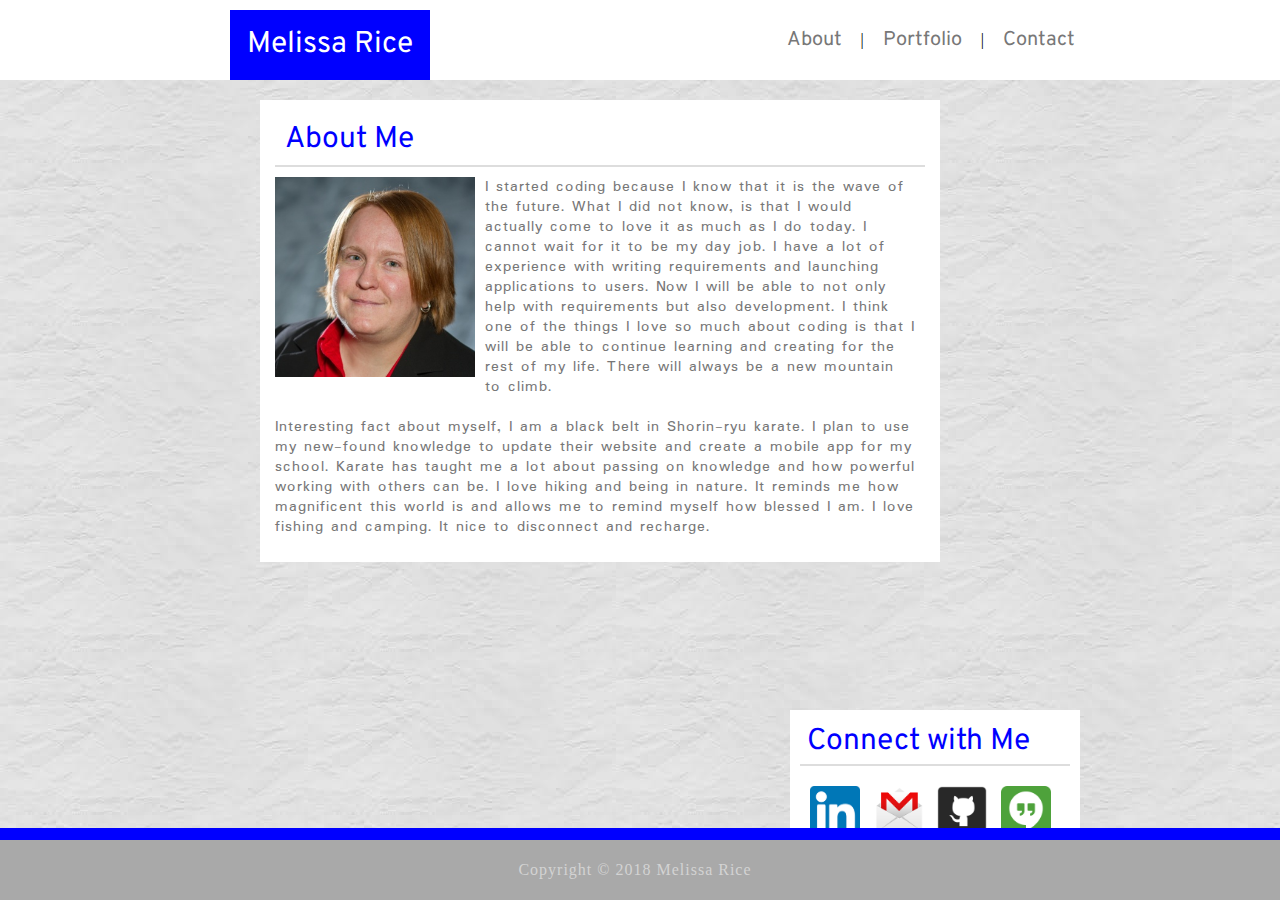
<file: index.html>
<!DOCTYPE html>
<html>
    <head>
        <title>about</title>

        <link rel="stylesheet" type="text/css" href="assets/css/reset.css">
        <link rel="stylesheet" type="text/css" href="assets/css/style.css">
        <meta name="viewport" content="width=device-width, initial-scale=1.0">
        <link href="https://fonts.googleapis.com/css?family=Overpass|Padauk|Special+Elite|Voltaire" rel="stylesheet">
    </head>

    <body>
        <header>
            <div class="headername">
                <h1 id="name">Melissa Rice</h1> 
            </div>

            <div class="navigationbar">
                <nav id="navbar">
                    <a href="index.html">About</a> |
                    <a href="portfolio.html">Portfolio</a> |
                    <a href="contact.html">Contact</a>
                </nav>
            </div>
        </header>

        <div class="maincontentbox">
            <h1 id="bodyh1"> About Me </h1>
                <img class="img1" src="assets/images/personalpic.png" alt="My Picture">
                <p>I started coding because I know that it is the wave of the future. What I did not know, is that I would actually come to love it as much as I do today. I cannot wait for it to be my day job. I have a lot of experience with writing requirements and launching applications to users. Now I will be able to not only help with requirements but also development. I think one of the things I love so much about coding is that I will be able to continue learning and creating for the rest of my life. There will always be a new mountain to climb. </p>
                
                <p>Interesting fact about myself, I am a black belt in Shorin-ryu karate. I plan to use my new-found knowledge to update their website and create a mobile app for my school. Karate has taught me a lot about passing on knowledge and how powerful working with others can be. I love hiking and being in nature. It reminds me how magnificent this world is and allows me to remind myself how blessed I am. I love fishing and camping. It nice to disconnect and recharge. </p> 
        </div>

        <div class="connectwithme">
            <h1 id="bodyh2"> Connect with Me </h1>
            <div class="connecticons">
                <a href="https://www.linkedin.com/in/melissa-rice-914b6b40/" target="_blank"> <img class="img2" src="assets/images/linkedin.png" alt="Linked In"></a>
                <a href="mailto:rice.jean29@gmail.com/" target="_blank"> <img class="img2" src="assets/images/gmail.jpg" alt="Gmail"></a>
                <a href="https://github.com/Gazer89/" target="_blank"> <img class="img2" src="assets/images/git.jpg" alt="Git Hub"></a>
                <a href="https://hangouts.google.com/" target="_blank"> <img class="img2" src="assets/images/google_hangouts-128.jpeg" alt="facebook"></a>
            </div>
        </div>

        <footer>
            <p id="footer">
                Copyright © 2018 Melissa Rice 
            </p>
        </footer>    
    </body>
</html>
</file>
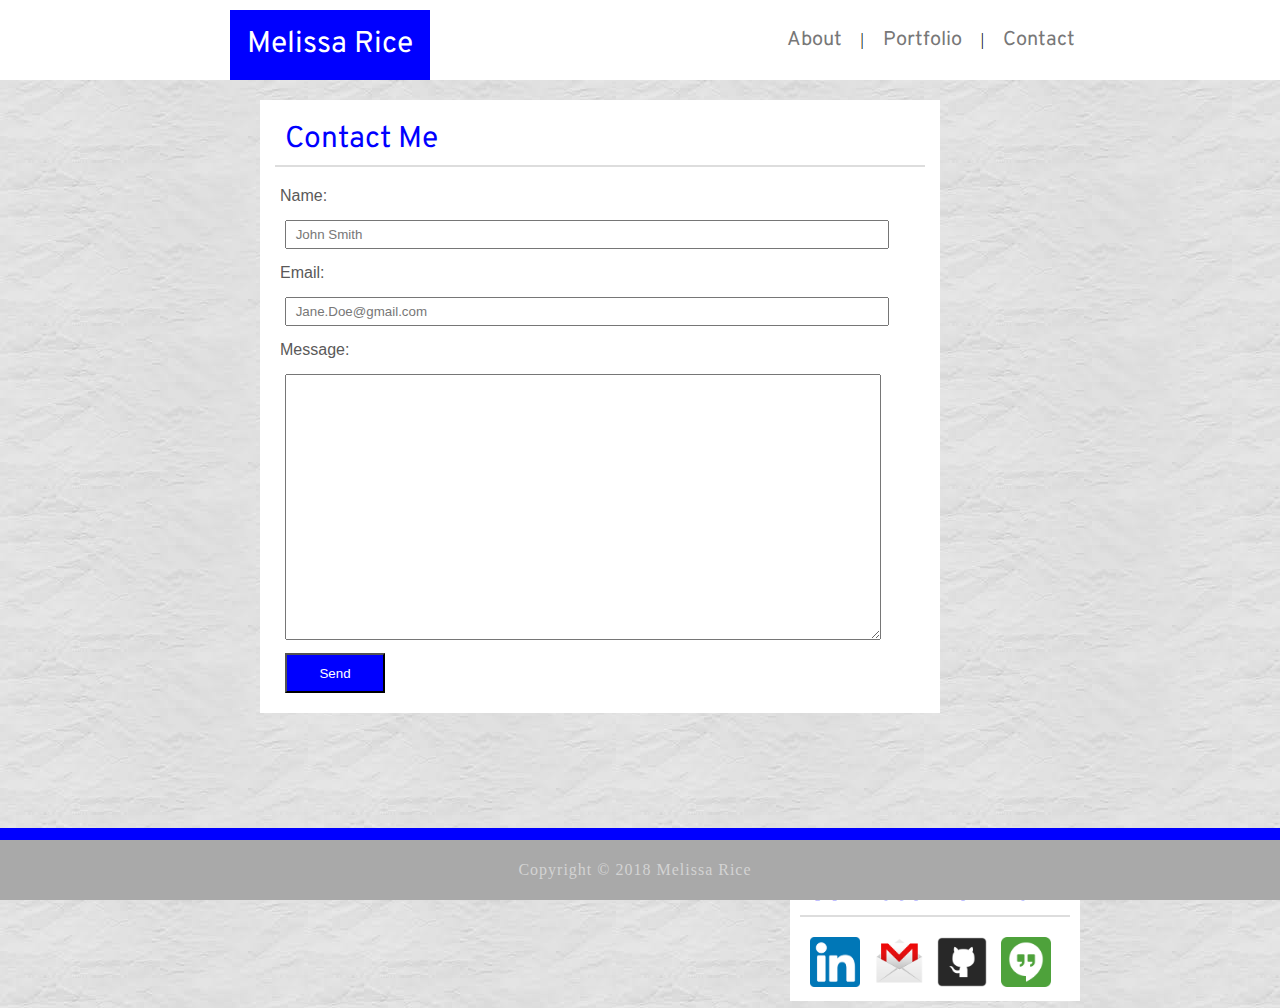
<file: contact.html>
<!DOCTYPE html>
<html>

    <head>
        <title>contactme</title>

        <link rel="stylesheet" type="text/css" href="assets/css/reset.css">
        <link rel="stylesheet" type="text/css" href="assets/css/style.css">
        <meta name="viewport" content="width=device-width, initial-scale=1.0">
        <link href="https://fonts.googleapis.com/css?family=Overpass|Padauk|Special+Elite|Voltaire" rel="stylesheet">
    </head>

    <body>
        <header>
            <div class="headername">
                <h1 id="name">Melissa Rice</h1> 
            </div>
            <div class="navigationbar">
                 <nav id="navbar">
                    <a href="index.html">About</a> |
                    <a href="portfolio.html">Portfolio</a> |
                    <a href="contact.html">Contact</a>
                 </nav>
            </div>
        </header>

        <div class="maincontentbox">
            <h1 id="bodyh1"> Contact Me </h1>
            <div>  
                <form action="mailto:rice.jean29@gmail.com" method="post" enctype="text/plain">
                    <br>
                        Name: 
                    <br>
                    <br>
                        <input type="text" name="name" value=" John Smith"> 
                    <br>
                    <br>
                        Email:
                    <br>
                    <br>
                        <input type="text" name="mail" value=" Jane.Doe@gmail.com"> 
                    <br>
                    <br>
                        Message:
                    <br>
                    <br>
                        <textarea name="message" ></textarea>
                    <br>
                        <input id="send" type="submit" value="Send">
                </form> 
            </div>
        </div>
            
        <div class="connectwithme">
            <h1 id="bodyh2"> Connect with Me </h1>
            <div class="connecticons">
                <a href="https://www.linkedin.com/in/melissa-rice-914b6b40/" target="_blank"> <img class="img2" src="assets/images/linkedin.png" alt="Linked In"></a>
                <a href="mailto:rice.jean29@gmail.com/" target="_blank"> <img class="img2" src="assets/images/gmail.jpg" alt="Gmail"></a>
                <a href="https://github.com/Gazer89/" target="_blank"> <img class="img2" src="assets/images/git.jpg" alt="Git Hub"></a>
                <a href="https://hangouts.google.com/" target="_blank"> <img class="img2" src="assets/images/google_hangouts-128.jpeg" alt="facebook"></a>
            </div>
        </div>

        <footer>
            <p>
                Copyright © 2018 Melissa Rice 
            </p>
        </footer> 
    </body>
</html>
</file>
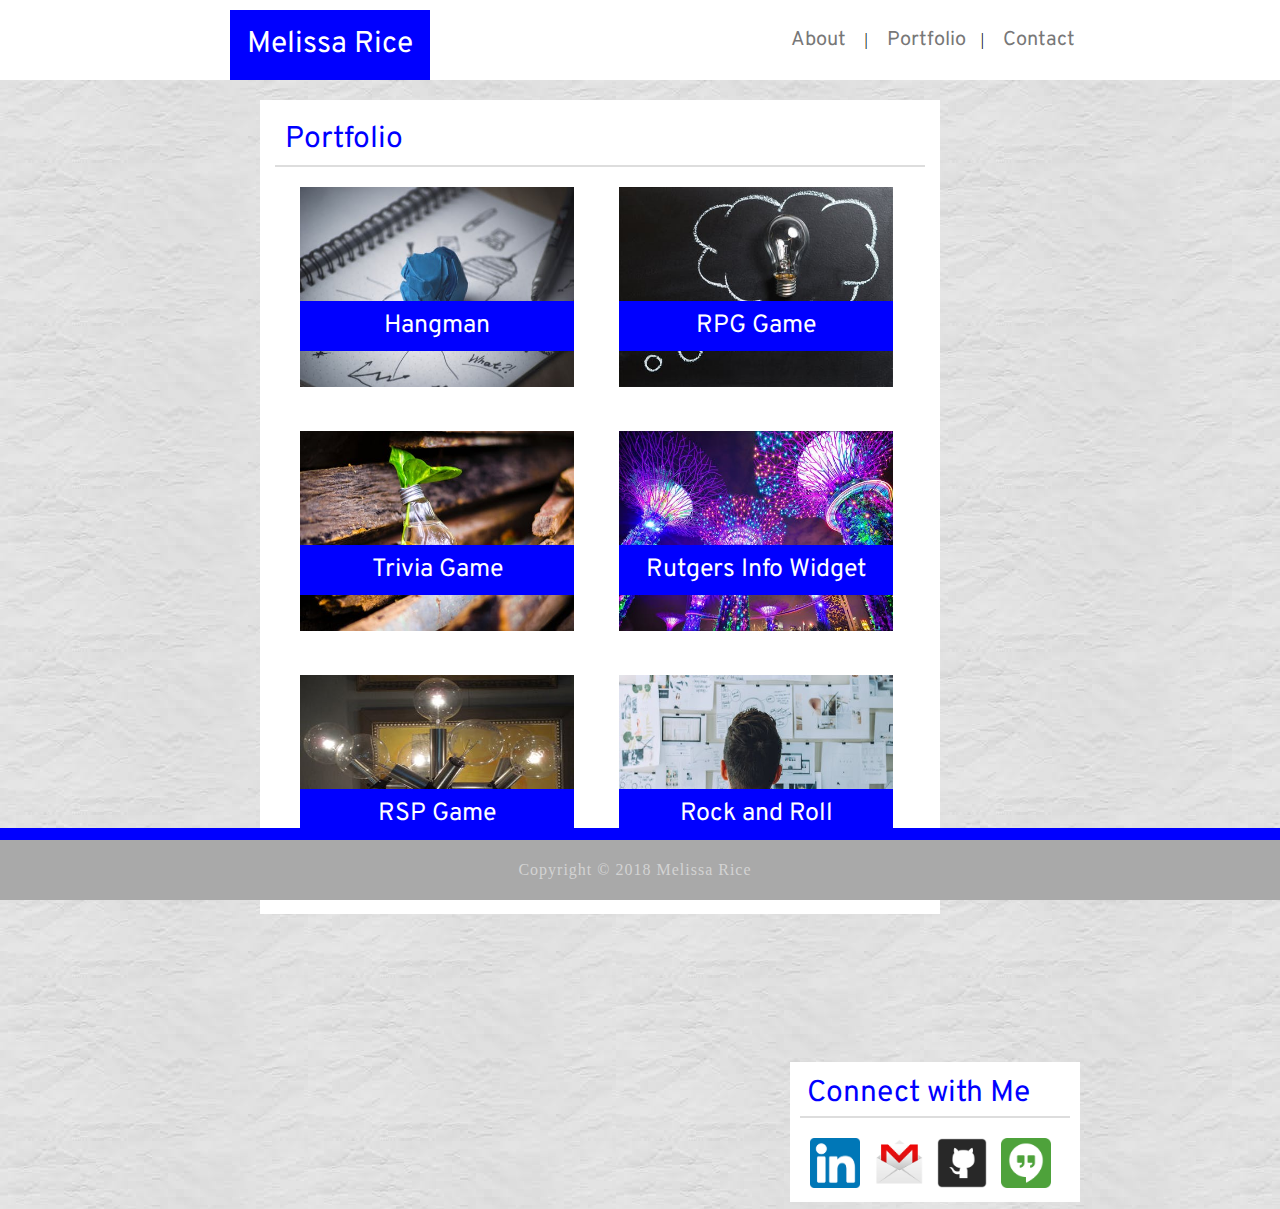
<file: portfolio.html>
<!DOCTYPE html>
<html>

    <head>
        <title>portfolio</title>

        <link rel="stylesheet" type="text/css" href="assets/css/reset.css">
        <link rel="stylesheet" type="text/css" href="assets/css/style.css">
        <meta name="viewport" content="width=device-width, initial-scale=1.0">
        <link href="https://fonts.googleapis.com/css?family=Overpass|Padauk|Special+Elite|Voltaire" rel="stylesheet">

    <body>
        <header>
            <div class="headername">
                <h1 id="name">Melissa Rice</h1> 
            </div>

<!--top navigation within header -->
            <div class="navigationbar col-1`">
                 <nav id="navbar">
                    <a href="index.html">About</a> |
                    <a href="portfolio.html">Portfolio</a>|
                    <a href="contact.html">Contact</a>
                 </nav>
            </div>
        </header>
    
        <div class"container">
            <div class="maincontentbox">
                <h1 id="bodyh1"> Portfolio </h1>
                <div class="portitem">
                    <img class="portpic" src="assets/images/portpic1.jpg" alt="Hangman">
                    <h2>Hangman</h2>
                </div>

                <div class="portitem">
                    <img class="portpic" src="assets/images/portpic2.jpeg" alt="RPG Game">
                    <h2>RPG Game</h2>
                </div>

                <div class="portitem">
                    <img class="portpic" src="assets/images/portpic3.jpeg" alt="Triva Game">
                    <h2>Trivia Game</h2>
                </div>

                <div class="portitem">
                    <img class="portpic" src="assets/images/portpic4.jpeg" alt="Rutgers Info Widget">
                    <h2>Rutgers Info Widget</h2>
                </div>
                
                <div class="portitem">
                    <img class="portpic" src="assets/images/portpic5.jpeg" alt="Rock Papper Scissors">
                    <h2>RSP Game</h2>
                </div>
                
                <div class="portitem">
                    <img class="portpic" src="assets/images/portpic6.jpeg" alt="Roll and Roll">
                    <h2>Rock and Roll</h2>
                </div>      
            </div>

            <div class="connectwithme">
                <h1 id="bodyh2"> Connect with Me </h1>
                    <div class="connecticons">
                        <a href="https://www.linkedin.com/in/melissa-rice-914b6b40/" target="_blank"> <img class="img2" src="assets/images/linkedin.png" alt="Linked In"></a>
                        <a href="mailto:rice.jean29@gmail.com/" target="_blank"> <img class="img2" src="assets/images/gmail.jpg" alt="Gmail"></a>
                        <a href="https://github.com/Gazer89/" target="_blank"> <img class="img2" src="assets/images/git.jpg" alt="Git Hub"></a>
                        <a href="https://hangouts.google.com/" target="_blank"> <img class="img2" src="assets/images/google_hangouts-128.jpeg" alt="facebook"></a>
                    </div>
            </div>
        </div>     

        <footer>
            <p>
                Copyright © 2018 Melissa Rice 
            </p>
        </footer>
        
    </body>
</html>
</file>
<file: assets/css/style.css>
/*core css*/
    header {
        margin: 0;
        padding-left: 0;
        padding-right: 0;
        padding-top: 0;
        padding-bottom: 0;
        height: 80px;
        background-color: #ffffff;
        }

    .headername {
        float: left;
        background-color: blue;
        color: white;
        width: 200px;
        text-align: center;
        font-family: 'Overpass', sans-serif;
        margin-top: 10px;
        font-size: 30px;
        height: 70px;
        margin-left: 18%;
        line-height: 70px;
        }

    /* navigation bar for all pages*/
    .navigationbar {
        float: right;
        text-align: center;
        margin-right: 190px;
        margin-top: 30px;
        }

    .navigationbar a {
        text-decoration: none;
        font-size: 20px;
        text-align: center;
        list-style-type: none;
        padding: 15px;
        font-family: 'Overpass', sans-serif;
        color: #777777;
        }
              
    .navigationbar a:hover {
        background-color: blue;
        color: white;
        }
          
    .navigationbar a:active {
        background-color: rgb(2, 10, 52);
        }

    body {
        background-image: url("../images/background.jpg");
        height: 900px;
        width: 100%;
        }

    /* main contianer */
    .maincontentbox {
        background-color:#ffffff;
        border: #dddddd;
        padding: 15px;
        max-width: 650px;
        width: 100%;
        margin-left: 260px;
        margin-top: 20px;
        margin-bottom: 10%;
        font-family: 'Padauk', sans-serif;
        color: #777777;
        float: left;
        }

    .img1 {
        float: left;
        height: 200px;
        width: 200px;
        padding-right: 10px;
        padding-top: 10px;
        padding-bottom: 10px;
        }

    #bodyh1{
        font-family: 'Overpass', sans-serif;
        color:blue;
        border-bottom-style: solid;
        border-bottom-width: 2px;
        border-bottom-color: #dddddd;
        padding-right: 10px;
        padding-left: 10px;
        padding-bottom: 10px;
        padding-top: 10px;
        font-size: 30px;
        }

    p {
        padding-top: 10px;
        padding-bottom: 10px;
        padding-right: 10px;
        letter-spacing: 1px;
        line-height: 20px;
        }

    /*connect with me section */
    .connectwithme {
        float: right;
        background-color:#ffffff;
        border: #dddddd;
        padding: 10px;
        font-size: 30px;
        margin-right: 200px;
        margin-top: 20px;
        width: 270px;
        height: 120px;
        text-align: left;
        }

    .connecticons{
        list-style-type: none;
        margin: 0;
        padding-left: 10px;
        }

    .img2 {
        height: 50px;
        width: 50px;
        margin-top: 0;
        margin-top: 10px;
        margin-bottom: 10px;
        padding-right: 6px;
        padding-top: 5px;
        padding-bottom: 5px;
        }

    #bodyh2{
        font-family: 'Overpass', sans-serif;
        color:blue;
        border-bottom-style: solid;
        border-bottom-width: 2px;
        border-bottom-color: #dddddd;
        padding: 7px;
        text-align: left;
        margin-bottom: 5px;
        }

    /* form page */
    form {
        font-family: Arial, Helvetica, sans-serif;
        color:rgb(90, 89, 89);
        padding: 5px;
        }

    input {
        width: 590px;
        color: #777777;
        font-family: Arial, Helvetica, sans-serif;
        padding: 5px;
        margin-left: 5px;
        }

    textarea {
        width: 590px;
        height: 260px;
        font-family: Arial, Helvetica, sans-serif;
        margin-left: 5px;
        margin-bottom: 10px;
        }

    #send {
        width: 100px;
        height: 40px;
        background-color: blue;
        color: white;
        font-family: Arial, Helvetica, sans-serif;
        }

    /* portfolio page */
    .portitem  {
        position: relative;
        float: left;
        width: 274px;
        margin-top: 20px;
        margin-bottom: 20px;
        margin-left: 25px;
        margin-right: 20px;
        }

    .portpic {
        height: 200px;
        width: 100%;
        
        }

    .portitem h2 {
        position: absolute;
        background-color: blue;
        color: white;
        text-align: center;
        width: 100%;
        bottom: 40px;
        line-height: 50px;
        font-size: 25px;
        font-family: 'Overpass', sans-serif;
        }

    /*footer section */
    footer {
        position: fixed;
        bottom: 0;
        width: 100%;
        background-color: darkgray;
        color: lightgrey;
        text-align: center;
        vertical-align: bottom;
        border-top: blue;
        border-top-style: solid;
        border-top-width: 12px;
        padding-top: 10px;
        padding-bottom: 10px;
        }


/* media query - 1200*/
@media only screen and (max-width: 1100px) {

    /* headername - 1200*/
    .headername {
        float: left;
        width: 20%;
        margin-left: 0%;
        }


    /* navigation bar - 1200*/
    .navigationbar {
        margin-right: 5%;
        }
            

    /*connect with me section - 1200*/
    .connectwithme {
        width: 30%;
        height: auto;
        float: right;
        margin-right: 5%;
        }

    /*main content section - 1200*/

    .maincontentbox {
        width: 40%;
        height: auto;
        margin-top: 20px;
        margin-left: 5%;
        margin-bottom: 10%;
        }
        
    p {
        letter-spacing: .5px;
        margin-right: 10px;
        }

    /*portfolio section - 980*/
    .portitem  {
        position: relative;
        float: left;
        width: 90%;
        margin-top: 10px;
        margin-bottom: 10px;
        margin-left: 10px;
        margin-right: 10px;
        }   

    .portpic {
        height: 100%;
        width: 100%;
        }

    .portitem h2 {
        position: absolute;
        text-align: center;
        width: 100%;
        bottom: 30px;
        font-size: 25px;
        }

    /*form section - 980*/
    form {
        padding: 5px;
        margin-right: 40px;
        }

    input {
        width: 100%;
        padding: 5px;
        }

    textarea {
        width: 100%;
        height: 300px;
        }

    /*footer section - 980*/
    footer {
        position: fixed;
        bottom: 0;
        width: 100%;
        }
    }

/* media query - 980*/
    @media only screen and (max-width: 980px) {

        /* headername - 980*/
        .headername {
            float: left;
            width: 20%;
            margin-left: 10%;
            }


        /* navigation bar - 980*/
        .navigationbar {
            margin-right: 10%;
            }
                

        /*connect with me section - 980*/
        .connectwithme {
            width: 30%;
            height: auto;
            float: right;
            margin-right: 10%;
            }

        /*main content section - 980*/

        .maincontentbox {
            width: 40%;
            height: auto;
            margin-top: 20px;
            margin-left: 10%;
            margin-bottom: 10%;
            }
            
        p {
            letter-spacing: .5px;
            margin-right: 10px;
            }

        /*portfolio section - 980*/
        .portitem  {
            position: relative;
            float: left;
            width: 90%;
            margin-top: 10px;
            margin-bottom: 10px;
            margin-left: 10px;
            margin-right: 10px;
            }   

        .portpic {
            height: 100%;
            width: 100%;
            }

        .portitem h2 {
            position: absolute;
            text-align: center;
            width: 100%;
            bottom: 30px;
            font-size: 25px;
            }

        /*form section - 980*/
        form {
            padding: 5px;
            margin-right: 40px;
            }

        input {
            width: 100%;
            padding: 5px;
            }

        textarea {
            width: 100%;
            height: 300px;
            }

        /*footer section - 980*/
        footer {
            position: fixed;
            bottom: 0;
            width: 100%;
            }
        }

/* media query - 768*/
    @media only screen and (max-width: 768px) {

        /* headername - 768*/
        .headername {
            width: 30%;
            margin-left: 5%;
            }

        /* navigation bar - 768*/
        .navigationbar {
            margin-right: 0;
            }
                
        /*connect with me section - 768*/
        .connectwithme {
            float: left;
            width: 89%;
            height: auto;
            margin-left: 5%;
            margin-bottom: 12%;
            }

        .img2 {
            height: 70px;
            width: 70px;
            float: left;
            }

        #bodyh2{
            text-align: left;
                }

        /*main content section - 768*/
        .maincontentbox {
            width: 100%;
            height: auto;
            margin-left: 5%;
            margin-bottom: 2%;
            }
            
        /*portfolio section - 768*/
        .portitem  {
            width: 48%;
            margin-right: 0;
            }   

        .portpic {
            height: 250px;
            width: 100%;
            }

        /*footer section - 768*/
        footer {
            position: fixed;
            }
        }

/*media query - 640*/   
    @media only screen and (max-width: 640px) {

        /* headername - 640*/
        .headername {
            width: 100%;
            margin-left: 0;
            }

        /* navigation bar - 640*/
        .navigationbar {
            width: 100%;
            margin-left: 0;
            }
                
        /*connect with me section - 640*/
        .connectwithme {
            width: 88%;
            margin-bottom: 15%;
            }

        #bodyh2{
            text-align: left;
                }

        /*main content section - 640*/
        .maincontentbox {
            width: 86%;
            }
            
        /*portfolio section - 640*/
        .portitem  {
            width: 95%;
            }   

        .portpic {
            height: 100%;
            width: 100%;
            }

        }
</file>
